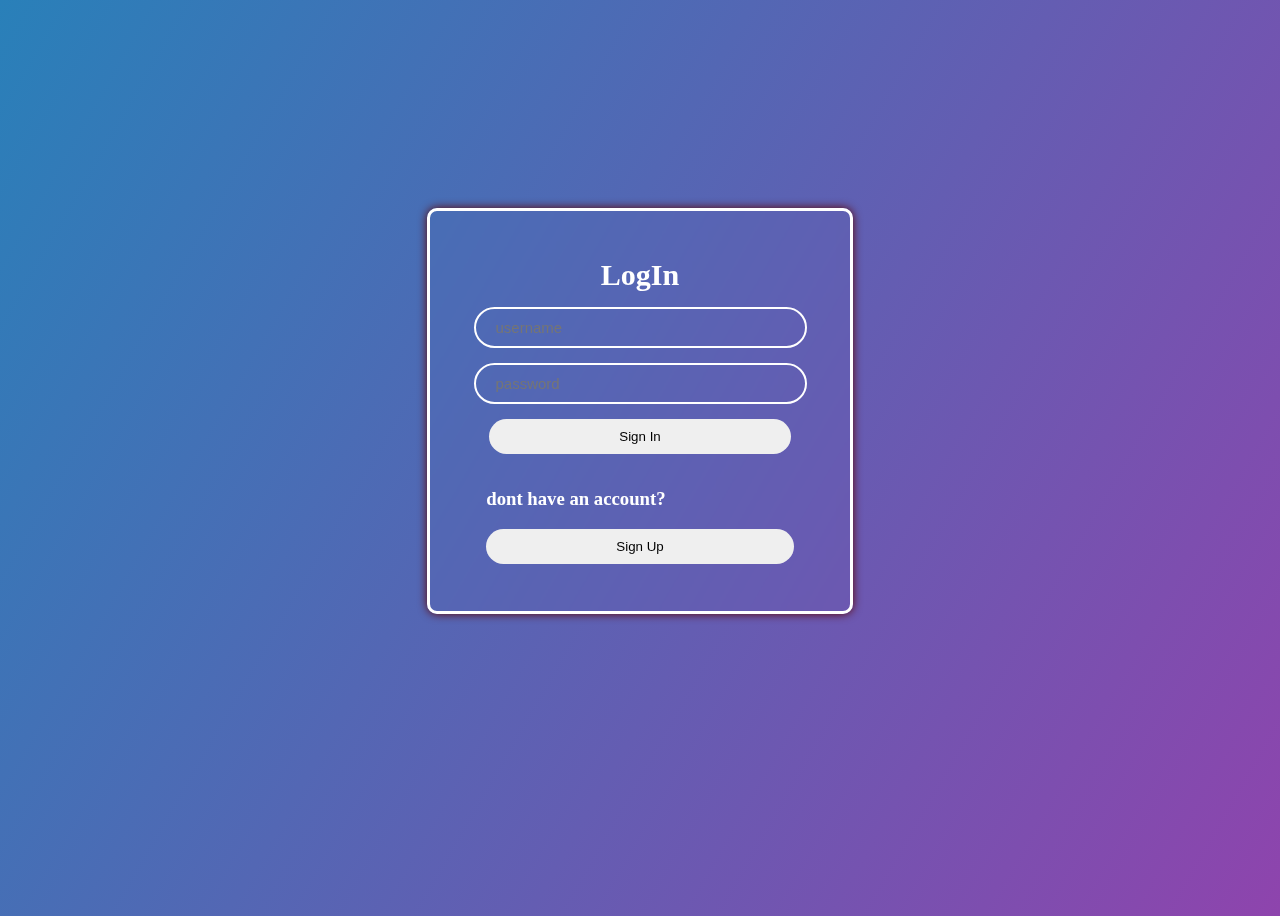
<file: index.html>
<!DOCTYPE html>
<html>
    <head>
        <title>
            Login
        </title>
        <link rel="stylesheet" href="style.css">
    </head>
    <body>
        <div class="Login">
            <div class="First">LogIn</div>
            <div class="Second">
                <input type="text" class="Username"
                placeholder="username" />
            </div>
            <div class="Third">
                <input type="password" class="Password"
                placeholder="password" />
            </div>
            <div class="Fourth">
                <a href="#"><button>Sign In</button></a>
            </div>
            <div class="Signup">
                <h3>dont have an account?</h3>
                <a href="signup.html"><button>Sign Up</button></a>
            </div>
        </div>
    </body>
</html>
</file>
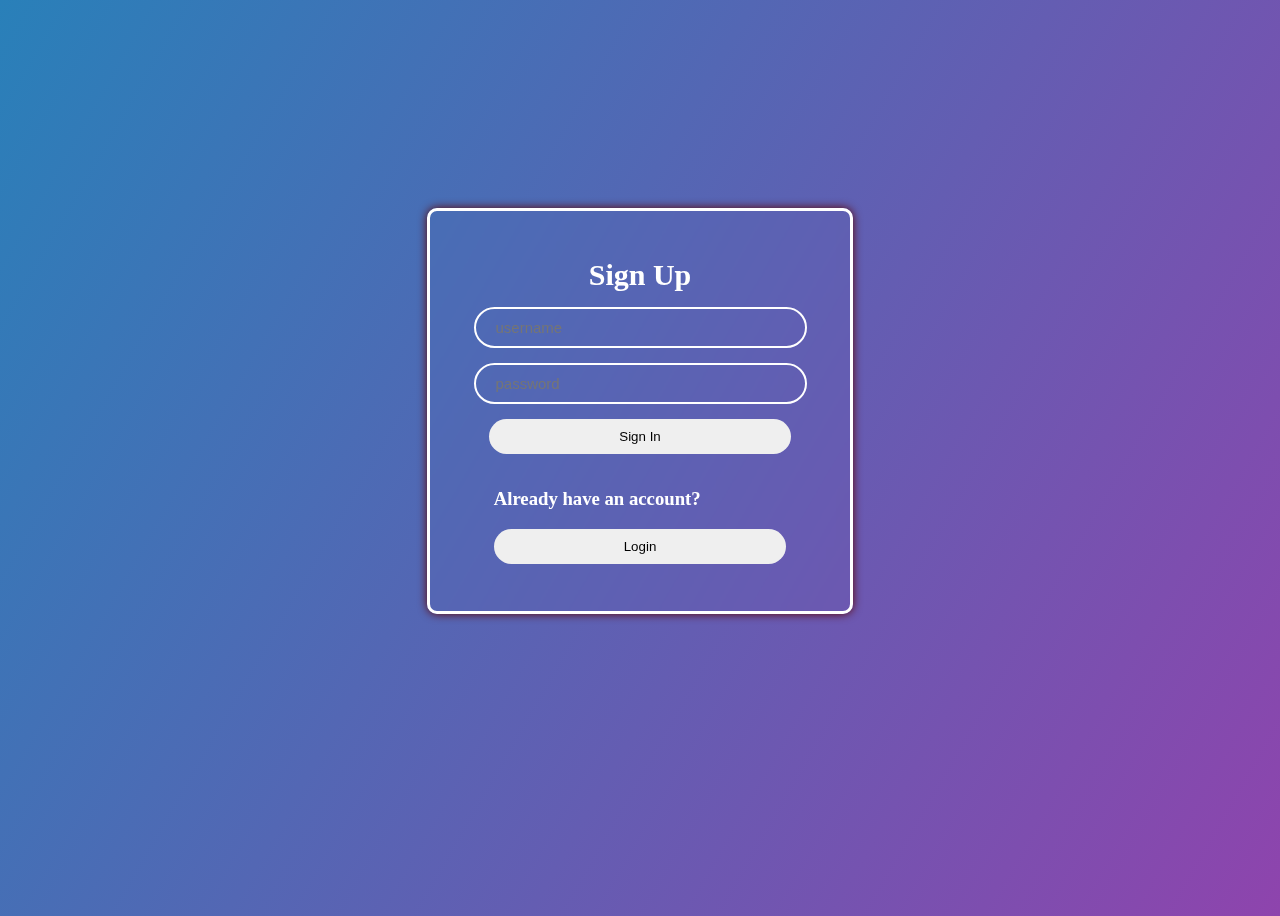
<file: signup.html>
<!DOCTYPE html>
<html>
    <head>
        <title>
            Login
        </title>
        <link rel="stylesheet" href="style2.css">
    </head>
    <body>
        <div class="signup">
            <div class="First">Sign Up</div>
            <div class="Second">
                <input type="text" class="Username"
                placeholder="username" />
            </div>
            <div class="Third">
                <input type="password" class="Password"
                placeholder="password" />
            </div>
            <div class="Fourth">
                <a href="#"><button>Sign In</button></a>
            </div>
            <div class="Login">
                <h3>Already have an account?</h3>
                <a href="index.html"><button>Login</button></a>
            </div>
        </div>
    </body>
</html>
</file>
<file: style.css>
body {
      display: flex;
      justify-content: center;
      min-height: 100vh;
      background: linear-gradient(120deg, #2980b9, #8e44ad);
      background-position: center;
}

.Login {
    width: 320px;
    height: 320px;
    margin-top: 200px;
    display: flex;
    justify-content: space-around;
    align-items: center;
    flex-direction: column;
    background: transparent;
    border: 3px solid rgb(255, 255, 255);
    backdrop-filter: blur(7px);
    box-shadow: 0 0 10px rgb(92, 0, 0);
    color: #fff;
    border-radius: 10px;
    padding: 40px 50px;
}

.First{
    font-size: 30px;
    font-weight: bolder;
}

.Username {  
    background: transparent; 
    backdrop-filter: blur(2px);
    border: 2px solid rgb(255,255,255);
    border-radius: 50px;
    padding: 10px 130px 10px 0px;
    padding-bottom: 10px;
    padding-right: 130px;
    text-indent: 20px;
    font-size: 15px;
    color: #fff;
}


.Password{

    background: transparent;
    border: 2px solid rgb(255,255,255);
    border-radius: 50px;
    padding: 10px 130px 10px 0px;
    padding-bottom: 10px;
    padding-right: 130px;
    text-indent: 20px;
    font-size: 15px;
    color: white;
}

button{
    padding: 10px 130px 10px 130px;
    border-radius: 50px;
    border: none;
    cursor: pointer;

}
</file>
<file: style2.css>
body {
    display: flex;
    justify-content: center;
    min-height: 100vh;
    background: linear-gradient(120deg, #2980b9, #8e44ad);
    background-position: center;
}

.signup {
  width: 320px;
  height: 320px;
  margin-top: 200px;
  display: flex;
  justify-content: space-around;
  align-items: center;
  flex-direction: column;
  background: transparent;
  border: 3px solid rgb(255, 255, 255);
  backdrop-filter: blur(7px);
  box-shadow: 0 0 10px rgb(92, 0, 0);
  color: #fff;
  border-radius: 10px;
  padding: 40px 50px;
}

.First{
  font-size: 30px;
  font-weight: bolder;
}

.Username {  
  background: transparent; 
  backdrop-filter: blur(2px);
  border: 2px solid rgb(255,255,255);
  border-radius: 50px;
  padding: 10px 130px 10px 0px;
  padding-bottom: 10px;
  padding-right: 130px;
  text-indent: 20px;
  font-size: 15px;
  color: #fff;
}


.Password{

  background: transparent;
  border: 2px solid rgb(255,255,255);
  border-radius: 50px;
  padding: 10px 130px 10px 0px;
  padding-bottom: 10px;
  padding-right: 130px;
  text-indent: 20px;
  font-size: 15px;
  color: white;
}

button{
  padding: 10px 130px 10px 130px;
  border-radius: 50px;
  border: none;
  cursor: pointer;

}
</file>
